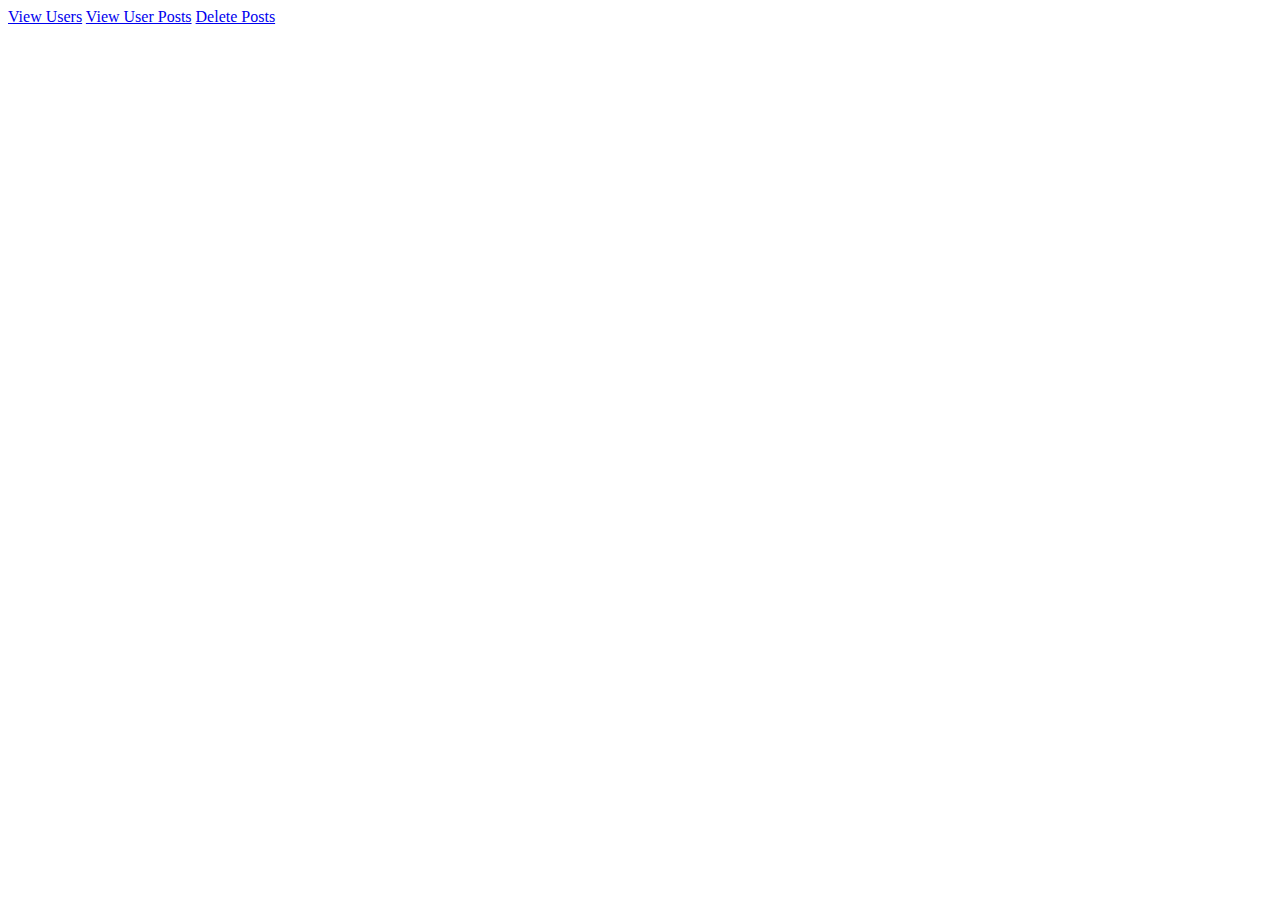
<file: Lab10/AdminHome.html>
<!DOCTYPE html>
<html lang="en" dir="ltr">
  <head>
    <meta charset="utf-8">
    <title>Administrator Homepage</title>
  </head>
  <body>
    <a href="ViewUsers.php">View Users</a>
    <a href="ViewUserPosts.html">View User Posts</a>
    <a href="DeletePost.html">Delete Posts</a>
  </body>
</html>
</file>
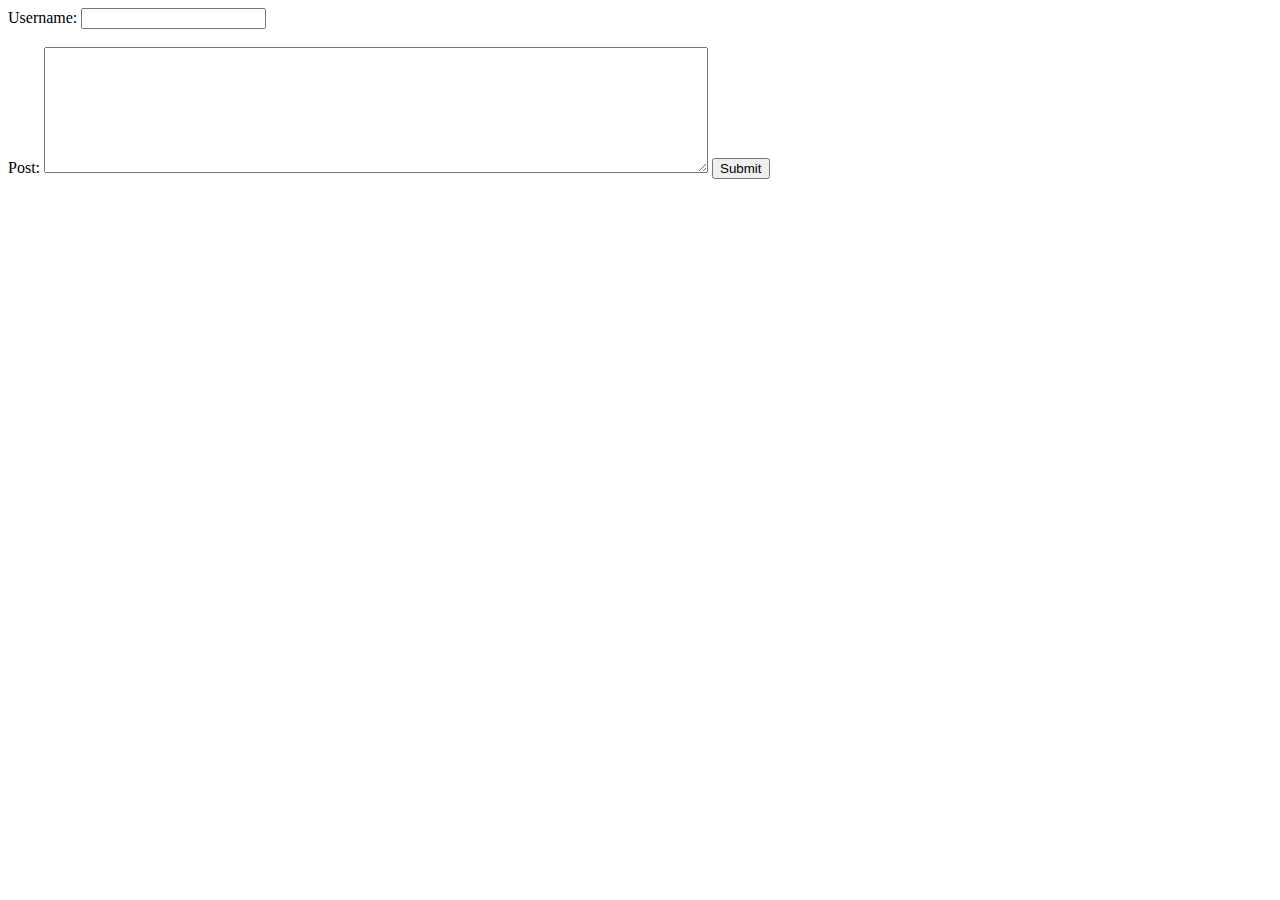
<file: Lab10/CreatePosts.html>
<!DOCTYPE html>
<html lang="en" dir="ltr">
  <head>
    <meta charset="utf-8">
    <title></title>
  </head>
  <body>
    <form class="user" action="CreatePost.php" method="post">
      <label for="username">Username: </label>
      <input type="text" id="username" name="username" value="">
      <br><br>
      <label for="comment">Post: </label>
      <textarea id="comment" name="comment" rows="8" cols="80"></textarea>
      <input type="submit" value="Submit">
    </form>
  </body>
</html>
</file>
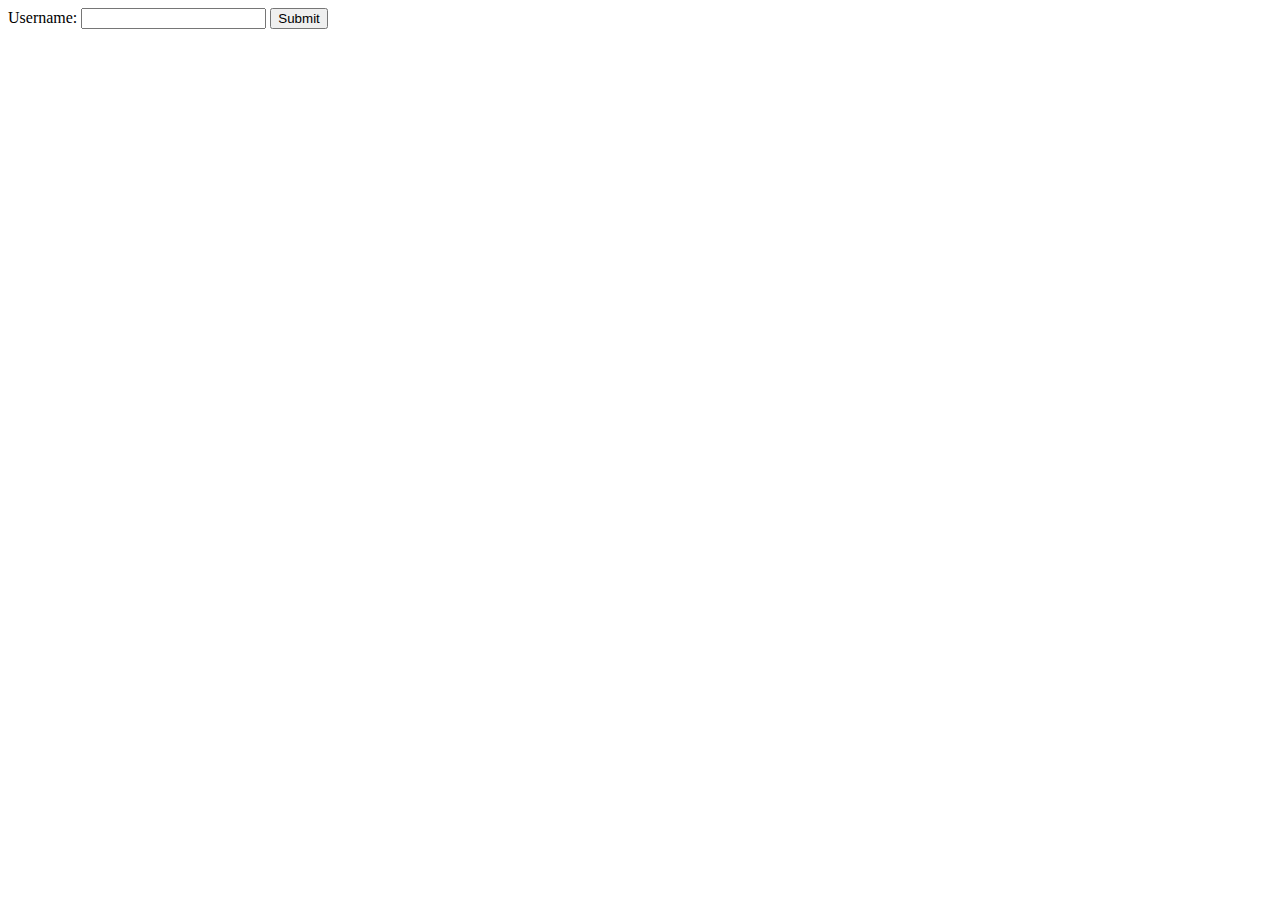
<file: Lab10/CreateUser.html>
<!DOCTYPE html>
<html lang="en" dir="ltr">
  <head>
    <meta charset="utf-8">
    <title></title>
  </head>
  <body>
    <form class="user" action="CreateUser.php" method="post">
      <label for="username">Username: </label>
      <input type="text" id="username" name="username" value="">
      <input type="submit" value="Submit">
    </form>
  </body>
</html>
</file>
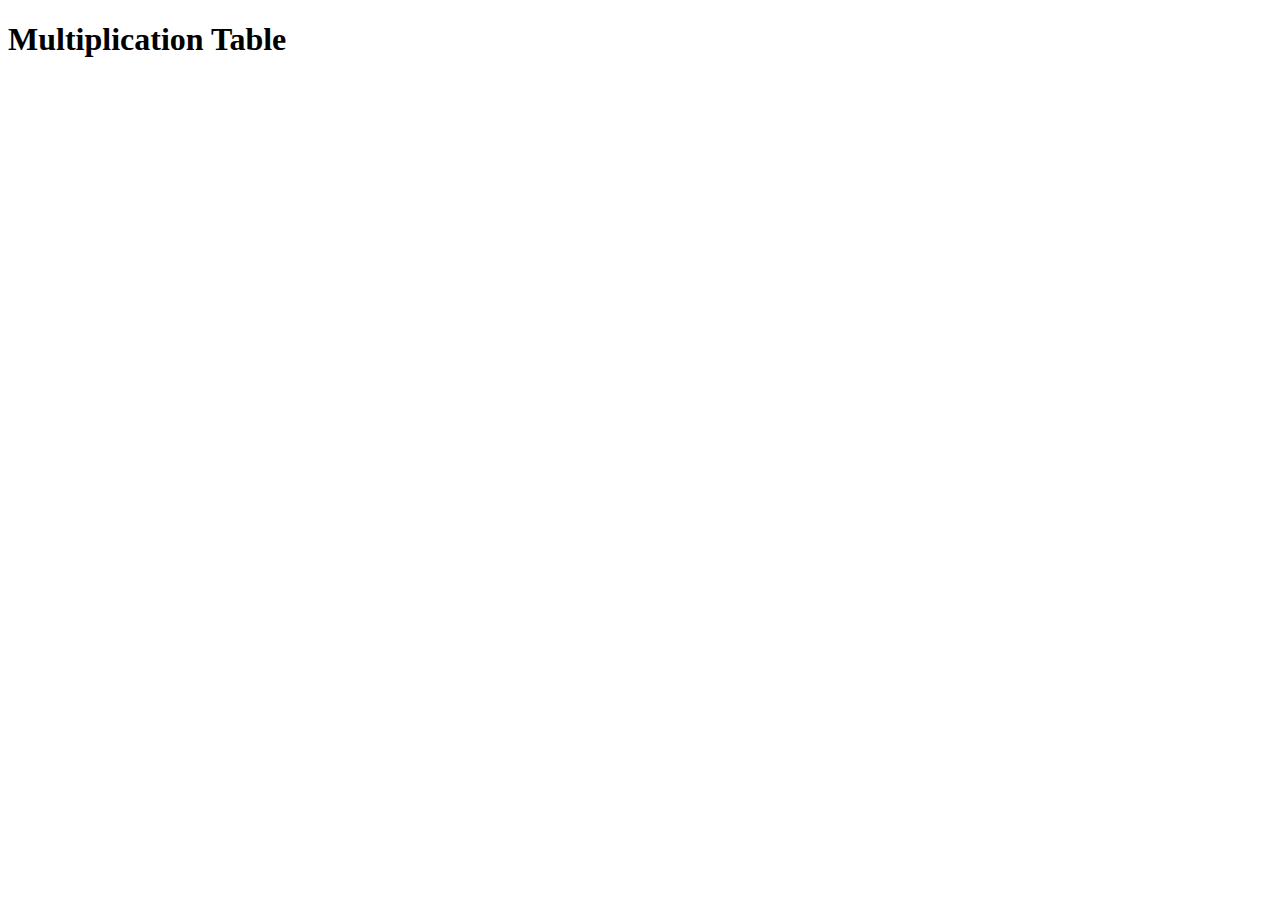
<file: Lab9/Exercise1.html>
<!DOCTYPE html>
<html lang="en" dir="ltr">
  <head>
    <meta charset="utf-8">
    <title>Exercise 1</title>
  </head>
  <body>
    <h1>Multiplication Table</h1>
    <?php include 'Exercise1.php'?>
  </body>
</html>
</file>
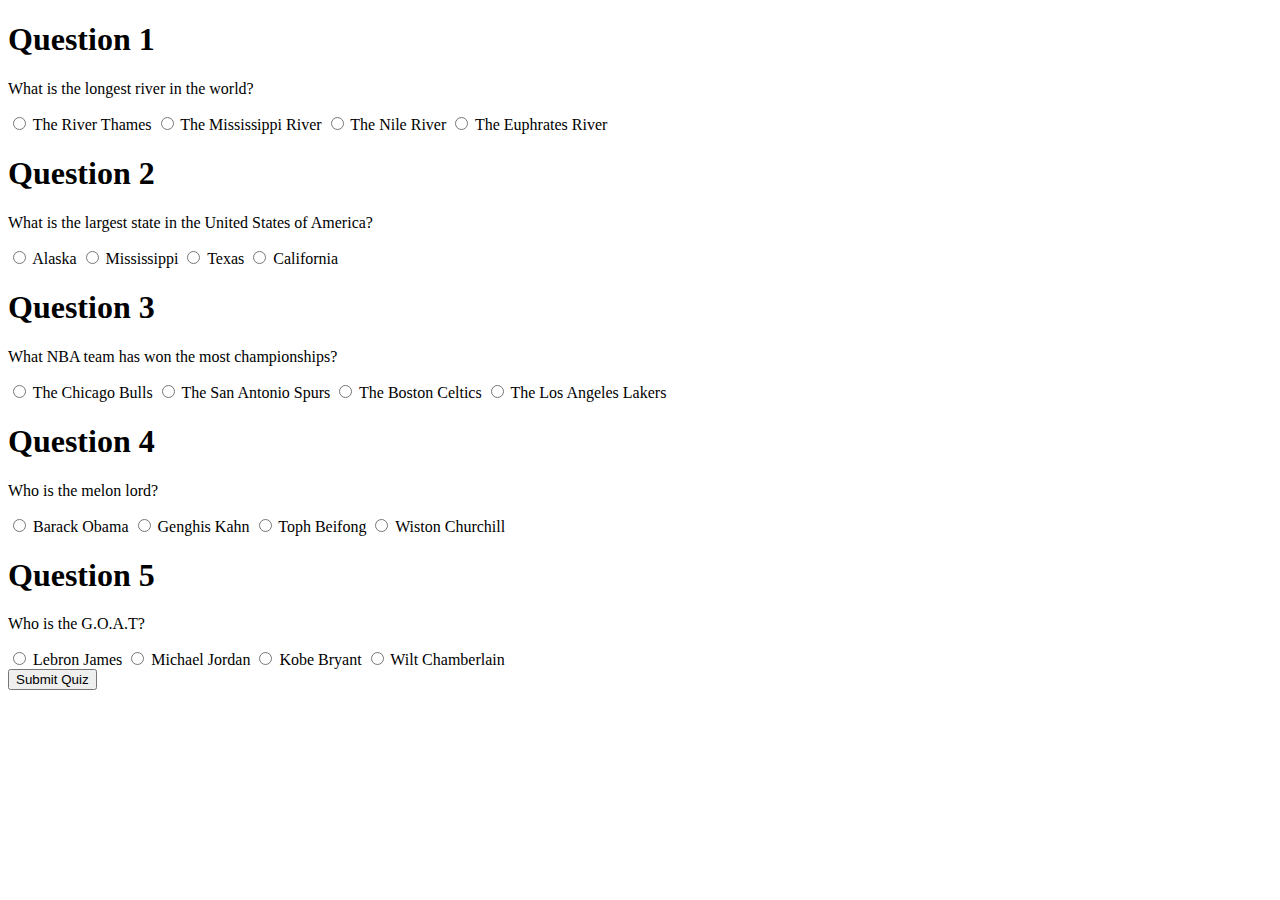
<file: Lab9/Exercise2.html>
<!DOCTYPE html>
<html lang="en" dir="ltr">
  <head>
    <meta charset="utf-8">
    <title>Exercise2</title>
  </head>
  <body>
    <form id="quiz" action="Exercise2.php" method="post">
      <h1>Question 1</h1>
      <p>What is the longest river in the world?</p>
      <input type="radio" name="river" id="thames" value="thames">
      <label for="thames">The River Thames</label>
      <input type="radio" name="river" id="mississippi" value="mississippi">
      <label for="mississippi">The Mississippi River</label>
      <input type="radio" name="river" id="nile" value="nile">
      <label for="nile">The Nile River</label>
      <input type="radio" name="river" id="euphrates" value="euphrates">
      <label for="euphrates">The Euphrates River</label>
      <br>
      <h1>Question 2</h1>
      <p>What is the largest state in the United States of America?</p>
      <input type="radio" name="state" id="alaska" value="alaska">
      <label for="alaska">Alaska</label>
      <input type="radio" name="state" id="mississippi" value="mississippi">
      <label for="mississippi">Mississippi</label>
      <input type="radio" name="state" id="texas" value="texas">
      <label for="texas">Texas</label>
      <input type="radio" name="state" id="california" value="california">
      <label for="california">California</label>
      <h1>Question 3</h1>
      <p>What NBA team has won the most championships?</p>
      <input type="radio" name="champ" id="bulls" value="bulls">
      <label for="bulls">The Chicago Bulls</label>
      <input type="radio" name="champ" id="spurs" value="spurs">
      <label for="spurs">The San Antonio Spurs</label>
      <input type="radio" name="champ" id="celtics" value="celtics">
      <label for="celtics">The Boston Celtics</label>
      <input type="radio" name="champ" id="lakers" value="lakers">
      <label for="lakers">The Los Angeles Lakers</label>
      <h1>Question 4</h1>
      <p>Who is the melon lord?</p>
      <input type="radio" name="melon" id="obama" value="obama">
      <label for="obama">Barack Obama</label>
      <input type="radio" name="melon" id="kahn" value="kahn">
      <label for="kahn">Genghis Kahn</label>
      <input type="radio" name="melon" id="toph" value="toph">
      <label for="toph">Toph Beifong</label>
      <input type="radio" name="melon" id="winston" value="winston">
      <label for="winston">Wiston Churchill</label>
      <h1>Question 5</h1>
      <p>Who is the G.O.A.T?</p>
      <input type="radio" name="goat" id="bron" value="bron">
      <label for="bron">Lebron James</label>
      <input type="radio" name="goat" id="jordan" value="jordan">
      <label for="jordan">Michael Jordan</label>
      <input type="radio" name="goat" id="kobe" value="kobe">
      <label for="kobe">Kobe Bryant</label>
      <input type="radio" name="goat" id="chamberlain" value="chamberlain">
      <label for="chamberlain">Wilt Chamberlain</label>
      <br>
      <input type="submit" value="Submit Quiz">
    </form>
  </body>
</html>
</file>
